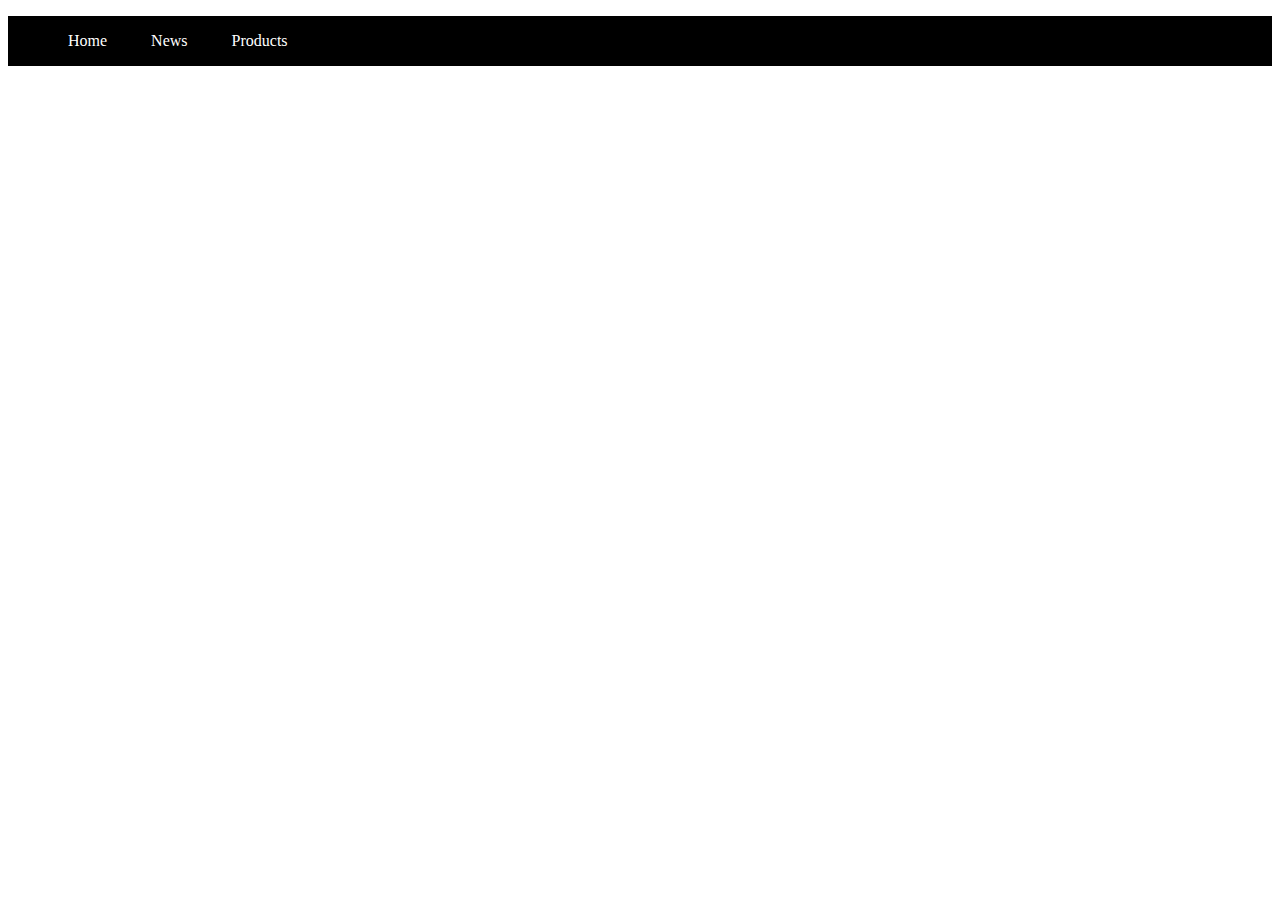
<file: bai1/index.html>
<!DOCTYPE html>
<html lang="en">
<head>
    <meta charset="UTF-8">
    <meta http-equiv="X-UA-Compatible" content="IE=edge">
    <meta name="viewport" content="width=device-width, initial-scale=1.0">
    <title>HEADER</title>
    <link rel="stylesheet" href="./font/style.css">
</head>
<body>
    <div class="header">
        <div class="container-item">
            <ul id="nav">
                <li><a href="#">Home</a></li>
                <li><a href="#">News</a></li>
                <li>
                    <a href="#">Products</a>
                    <ul class="subnav">
                        <li><a href="">Iphone</a></li>
                        <li><a href="">Ipad</a></li>
                        <li><a href="">Macbook</a></li>
                    </ul>
                </li>
            </ul>
        </div>
    </div>
</body>
</html>
</file>
<file: bai1/font/style.css>
.header .container-item  {
    width: 100%;
    background-color: #000;
    height: 50px;
}

#nav {

}
#nav > li {
    display: inline-block;
}
#nav li {
    position: relative;
}

#nav > li > a {
    color: #fff;
}

#nav li a {
    text-decoration: none;
    line-height: 20px;
    padding: 15px 20px;
    display: block;
}

#nav > li:hover > a {
    background-color: #696868;
}

#nav li:hover .subnav {
    display: block;
}
#nav .subnav {
    display: none;
    position: absolute;
    background-color: #fff;
    box-shadow: 0 0 5px 2px rgba(0, 0, 0, 0.2);
    list-style: none;
    padding: 0 5px;
    width: 100px;
}

#nav .subnav a {
    color: #000;
    line-height: 30px;
}
#nav .subnav li:hover a {
 color: #aaa9a9;
}
</file>
